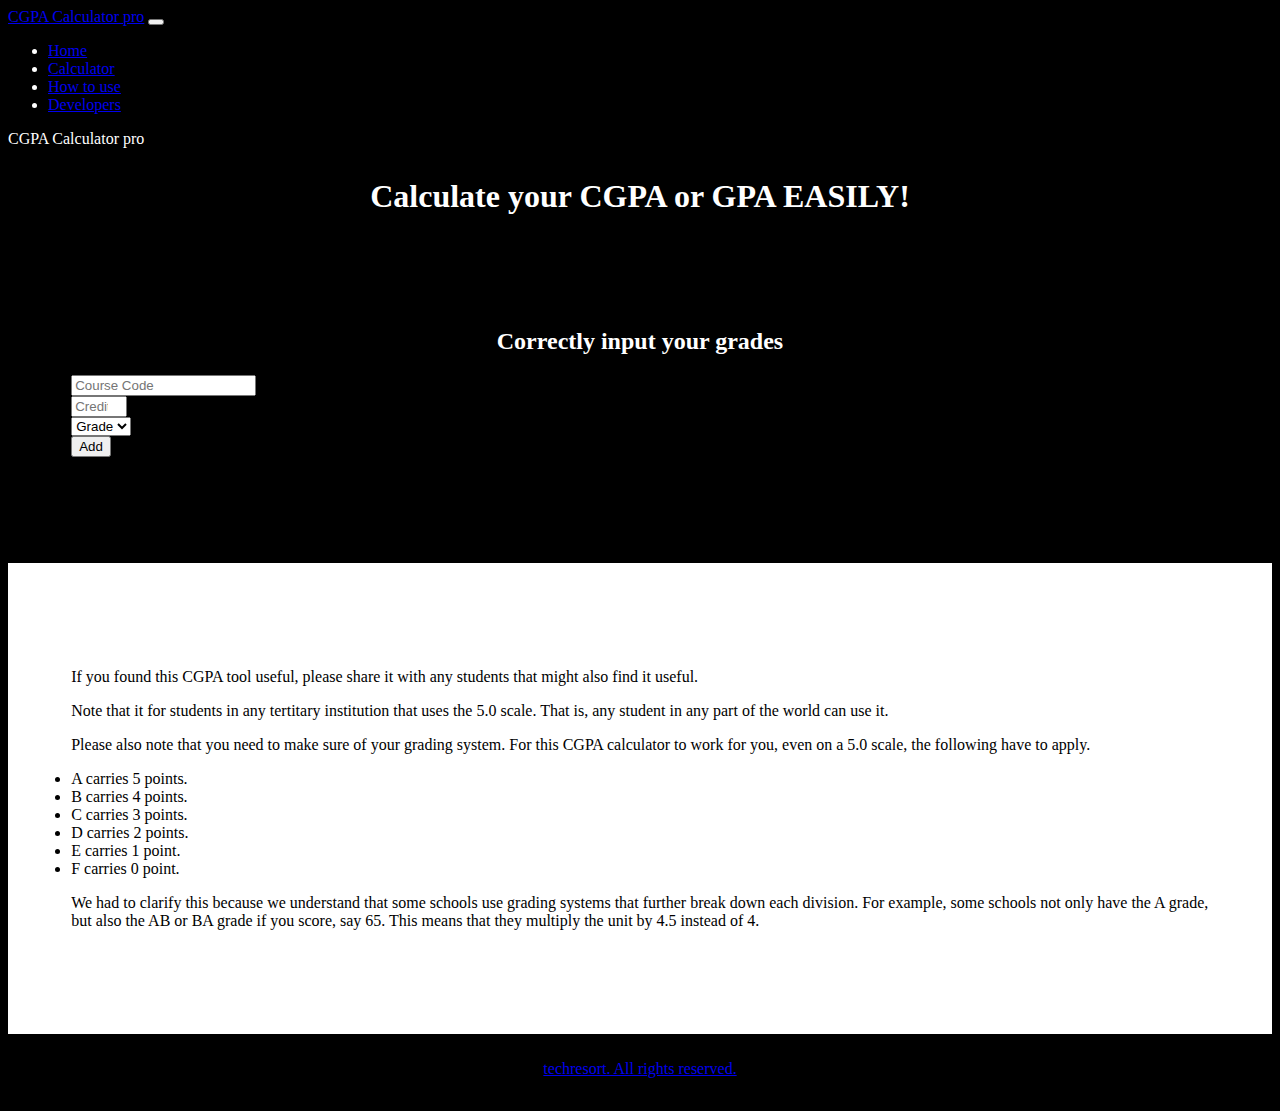
<file: index.html>
<!DOCTYPE html>
<html lang="en" dir="ltr">
  <head>
    <meta charset="utf-8">
    <title>CGPA Calculator</title>

    <!-- bootstrap.css -->
<link href="https://cdn.jsdelivr.net/npm/bootstrap@5.3.0-alpha3/dist/css/bootstrap.min.css" rel="stylesheet" integrity="sha384-KK94CHFLLe+nY2dmCWGMq91rCGa5gtU4mk92HdvYe+M/SXH301p5ILy+dN9+nJOZ" crossorigin="anonymous">

<!-- style.ss -->
<link rel="stylesheet" href="css/styles.css">
  </head>
  <body>
    <section>
      <nav class="navbar navbar-expand-lg bg-primary" data-bs-theme='dark'>
  <div class="container-fluid">
    <a class="navbar-brand" href="#">CGPA Calculator pro</a>
    <button class="navbar-toggler" type="button" data-bs-toggle="collapse" data-bs-target="#navbarNav" aria-controls="navbarNav" aria-expanded="false" aria-label="Toggle navigation">
      <span class="navbar-toggler-icon"></span>
    </button>
    <div class="collapse navbar-collapse" id="navbarNav">
      <ul class="navbar-nav">
        <li class="nav-item">
          <a class="nav-link" href="index.html">Home</a>
        </li>
        <li class="nav-item">
          <a class="nav-link" href="#sectionOne">Calculator</a>
        </li>
        <li class="nav-item">
          <a class="nav-link" href="howToUse.html">How to use</a>
        </li>
        <li class="nav-item">
          <a class="nav-link" href="developers.html">Developers</a>
        </li>

      </ul>
    </div>
  </div>
</nav>
    </section>
  <section>

    <header>
        CGPA Calculator pro
      </header>
      <div class="">
<h1>Calculate your CGPA or GPA EASILY!</h1>
      </div>
  </section>
<section id="sectionOne">

  <div class="wrapper">
    <h2>Correctly input your grades</h2>
    <div class="form row">
      <div class="col">
<input id="course-code" class="form-control" type="text" placeholder="Course Code">
          </div>
        <div class="col">
<input id="credit-Unit" class="form-control" type="number" placeholder="Credit Unit" min="0" max="10">
        </div>
    <div class="col">
<select id="grade" class="form-control">
<option value="">Grade</option>
<option value="5">A</option>
<option value="4">B</option>
<option value="3">C</option>
<option value="2">D</option>
<option value="1">E</option>
<option value="0">F</option>
</select>
    </div>
    <div class="col">
<input id="add" class="btn btn-primary" type="button" value="Add">
    </div>
    </div>
<table id="table" class="table table-bordered display-none">
    <thead>
      <tr>
        <th>Course Code</th>
        <th>Credit Unit</th>
        <th>Grade</th>
      </tr>
    </thead>
    <tbody id="tbody">

    </tbody>
    <tfoot id="tfoot">

    </tfoot>
</table>
<div class="row">
  <div class="col">
    <input id="calc-gp" class="btn btn-success display-none" type="button" name="" value="Calc GP">
  </div>
  <div class="col">
    <input id="clear" class="btn btn-warning display-none" type="button" name="" value="Clear">
  </div>
</div>
  </div>
</section>
<br>
<section id="sectionTwo">
  <div class="container-fluid">
    <p>If you found this CGPA tool useful, please share it with any students that might also find it useful.
</p>
<p>Note that it for students in any tertitary institution that uses the 5.0 scale. That is, any student in any part of the world can use it.</p>
<p>Please also note that you need to make sure of your grading system. For this CGPA calculator to work for you, even on a 5.0 scale, the following have to apply.
</p>
<li>A carries 5 points.</li>
<li>B carries 4 points.</li>
<li>C carries 3 points.</li>
<li>D carries 2 points.</li>
<li>E carries 1 point.</li>
<li>F carries 0 point.</li>

<p>We had to clarify this because we understand that some schools use grading systems that further break down each division. For example, some schools not only have the A grade, but also the AB or BA grade if you score, say 65. This means that they multiply the unit by 4.5 instead of 4.</p>
  </div>
</section>

    <footer id="footer"><a href="developers.html">techresort. All rights reserved.</a>

  </footer>


<script src="https://cdn.jsdelivr.net/npm/bootstrap@5.3.0-alpha3/dist/js/bootstrap.bundle.min.js" integrity="sha384-ENjdO4Dr2bkBIFxQpeoTz1HIcje39Wm4jDKdf19U8gI4ddQ3GYNS7NTKfAdVQSZe" crossorigin="anonymous"></script>
<script src="cgpa.js" charset="utf-8"></script>
  </body>
</html>
</file>
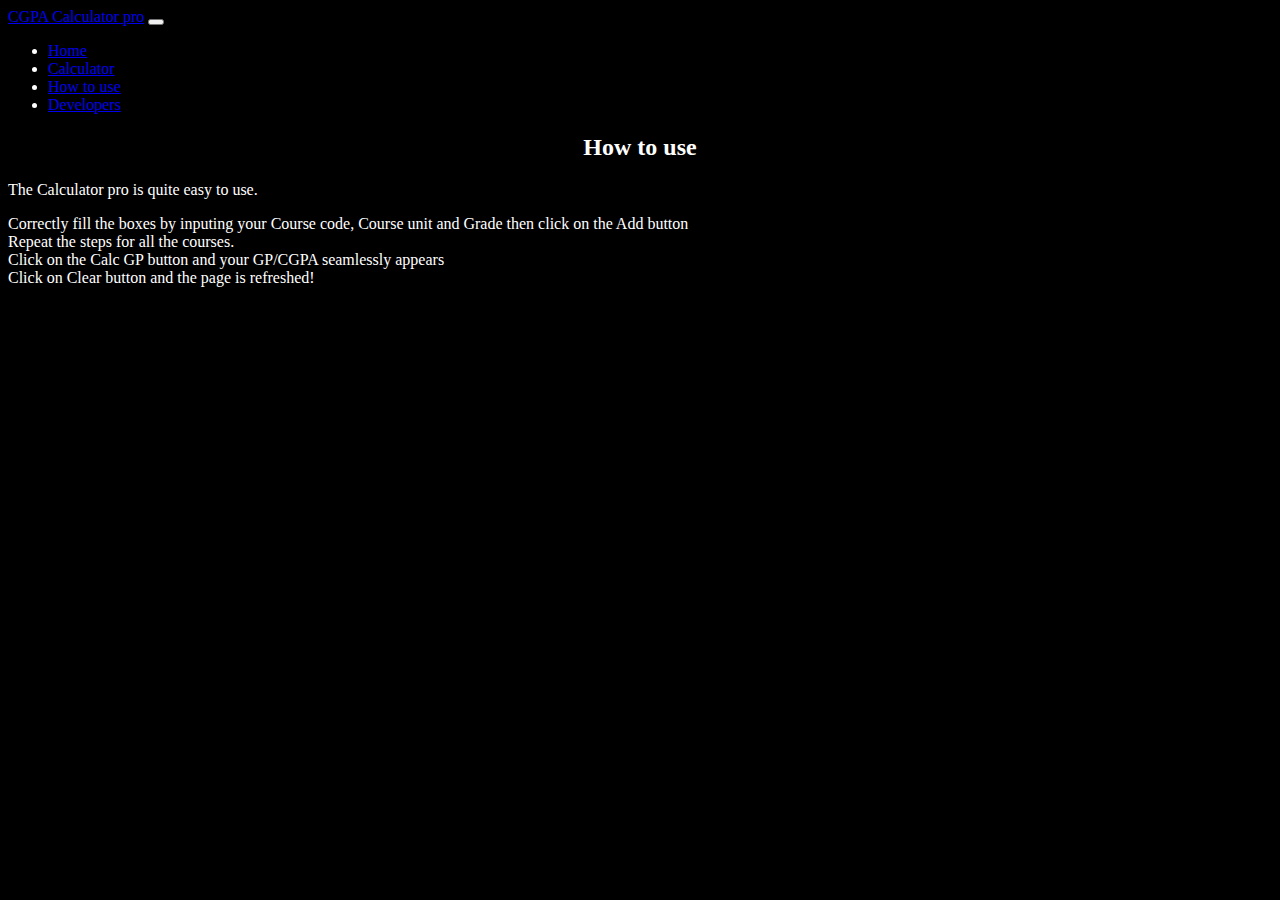
<file: howToUse.html>
<!DOCTYPE html>
<html lang="en" dir="ltr">
  <head>
    <meta charset="utf-8">
    <title>How to use</title>
    <!-- bootstrap.css -->
<link href="https://cdn.jsdelivr.net/npm/bootstrap@5.3.0-alpha3/dist/css/bootstrap.min.css" rel="stylesheet" integrity="sha384-KK94CHFLLe+nY2dmCWGMq91rCGa5gtU4mk92HdvYe+M/SXH301p5ILy+dN9+nJOZ" crossorigin="anonymous">

<!-- style.ss -->
<link rel="stylesheet" href="css/styles.css">
  </head>
  <body>
    <section>
      <nav class="navbar navbar-expand-lg bg-primary" data-bs-theme='dark'>
  <div class="container-fluid">
    <a class="navbar-brand" href="#">CGPA Calculator pro</a>
    <button class="navbar-toggler" type="button" data-bs-toggle="collapse" data-bs-target="#navbarNav" aria-controls="navbarNav" aria-expanded="false" aria-label="Toggle navigation">
      <span class="navbar-toggler-icon"></span>
    </button>
    <div class="collapse navbar-collapse" id="navbarNav">
      <ul class="navbar-nav">
        <li class="nav-item">
          <a class="nav-link" href="index.html">Home</a>
        </li>
        <li class="nav-item">
          <a class="nav-link" href="index.html">Calculator</a>
        </li>
        <li class="nav-item">
          <a class="nav-link" href="howToUse.html">How to use</a>
        </li>
        <li class="nav-item">
          <a class="nav-link" href="developers.html">Developers</a>
        </li>

      </ul>
    </div>
  </div>
</nav>
    </section>
    <div class="">
      <h2>How to use</h2>
    <p>The Calculator pro is quite easy to use.</p>
    <li>Correctly fill the boxes by inputing your Course code, Course unit and Grade then click on the Add button</li>
    <li>Repeat the steps for all the courses.</li>
    <li>Click on the Calc GP button and your GP/CGPA seamlessly appears</li>
    <li>Click on Clear button and the page is refreshed!</li>

    </div>


    <script src="https://cdn.jsdelivr.net/npm/bootstrap@5.3.0-alpha3/dist/js/bootstrap.bundle.min.js" integrity="sha384-ENjdO4Dr2bkBIFxQpeoTz1HIcje39Wm4jDKdf19U8gI4ddQ3GYNS7NTKfAdVQSZe" crossorigin="anonymous"></script>
    <script src="cgpa.js" charset="utf-8"></script>
  </body>
</html>
</file>
<file: css/styles.css>
body{background: #000;color: #fff;}
.wrapper{max-width: 90%; margin: 0 auto;}
h1{text-align: center;margin: 30px;}
h2{text-align: center;}
table{margin-top: 30px;}
.display-none{display: none;}
tbody td{text-transform: uppercase;}
/* .form-row{
  display: flex;
  flex-wrap: wrap;
  margin-right: -5px;
  margin-left: -5px;
} */
#table{
  background: #000;color: #fff;
}
#sectionOne{
  padding-top: 5%;
  padding-bottom: 7%;
}
#sectionTwo{
  padding-top: 7%;
  background-color: #fff;
  color: #000;
  padding-bottom: 7%;
  padding-left: 5%;
  padding-right: 5%;

}
#footer{
  text-align: center;
  padding-top: 2%;
  padding-bottom: 2%;
}
</file>
